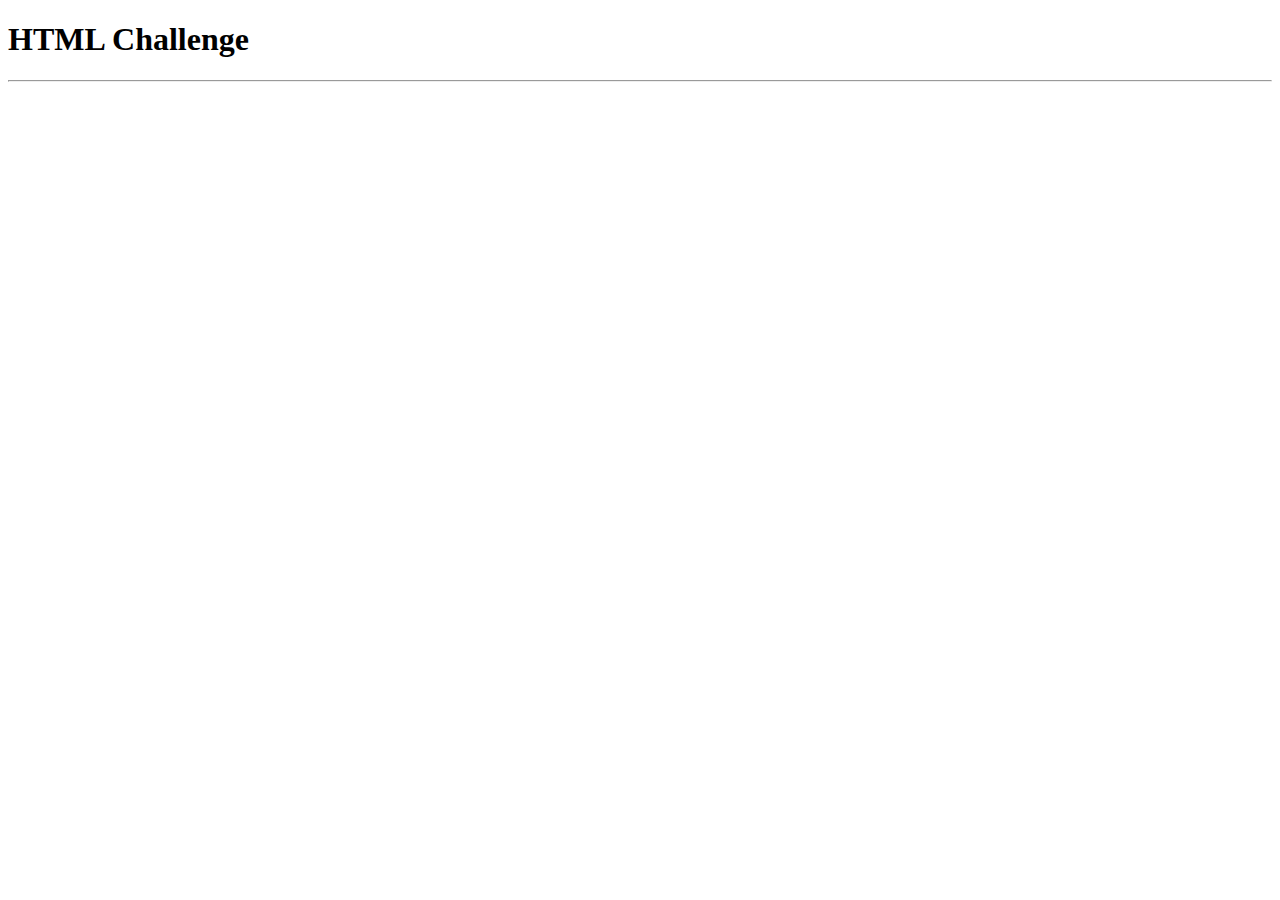
<file: inputs.html>
<!DOCTYPE html>
<html lang="en">
<head>
    <meta charset="UTF-8">
    <meta http-equiv="X-UA-Compatible" content="IE=edge">
    <meta name="viewport" content="width=device-width, initial-scale=1.0">
    <title>Document</title>
</head>
<body>
    <h1>HTML Challenge</h1>
    <hr>
</body>
</html>
</file>
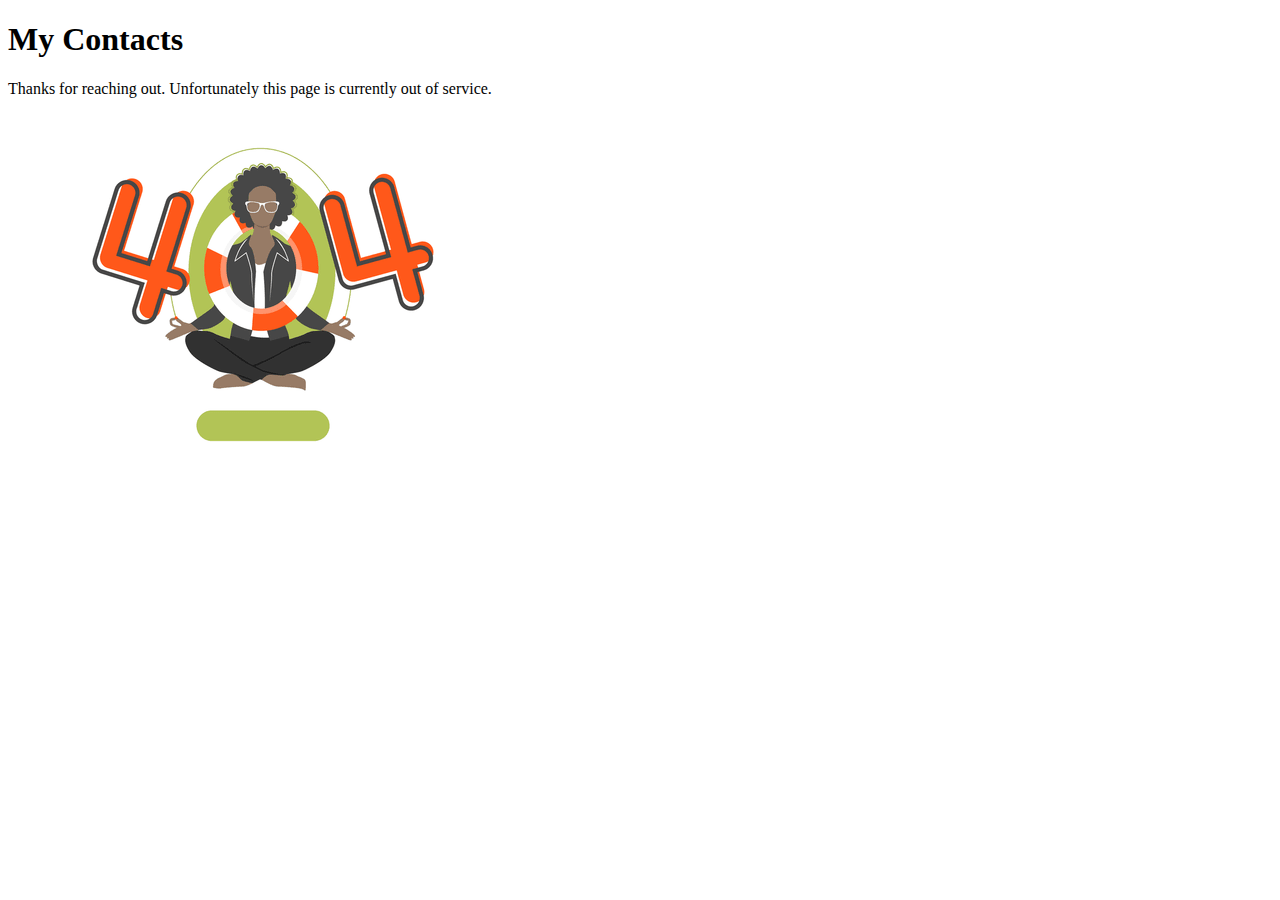
<file: My contacts.html>
<!DOCTYPE html>
<html lang="en">

<head>
    <meta charset="UTF-8">
    <meta http-equiv="X-UA-Compatible" content="IE=edge">
    <meta name="viewport" content="width=device-width, initial-scale=1.0">
    <title>My Contacts</title>

</head>

<body>
    
    <h1 > My Contacts</h1>
    <p >
        Thanks for reaching out. Unfortunately this page is currently out of service.
    </p>
    <img src="conn.png" alt="image not found">
    
       <!-- <p style="background-image: url('bg.jpg');"> -->
<!-- <style>
    body {
        background-image: url('bg.jpg');
    }
</style> -->
            
  
</body>

</html>
</file>
